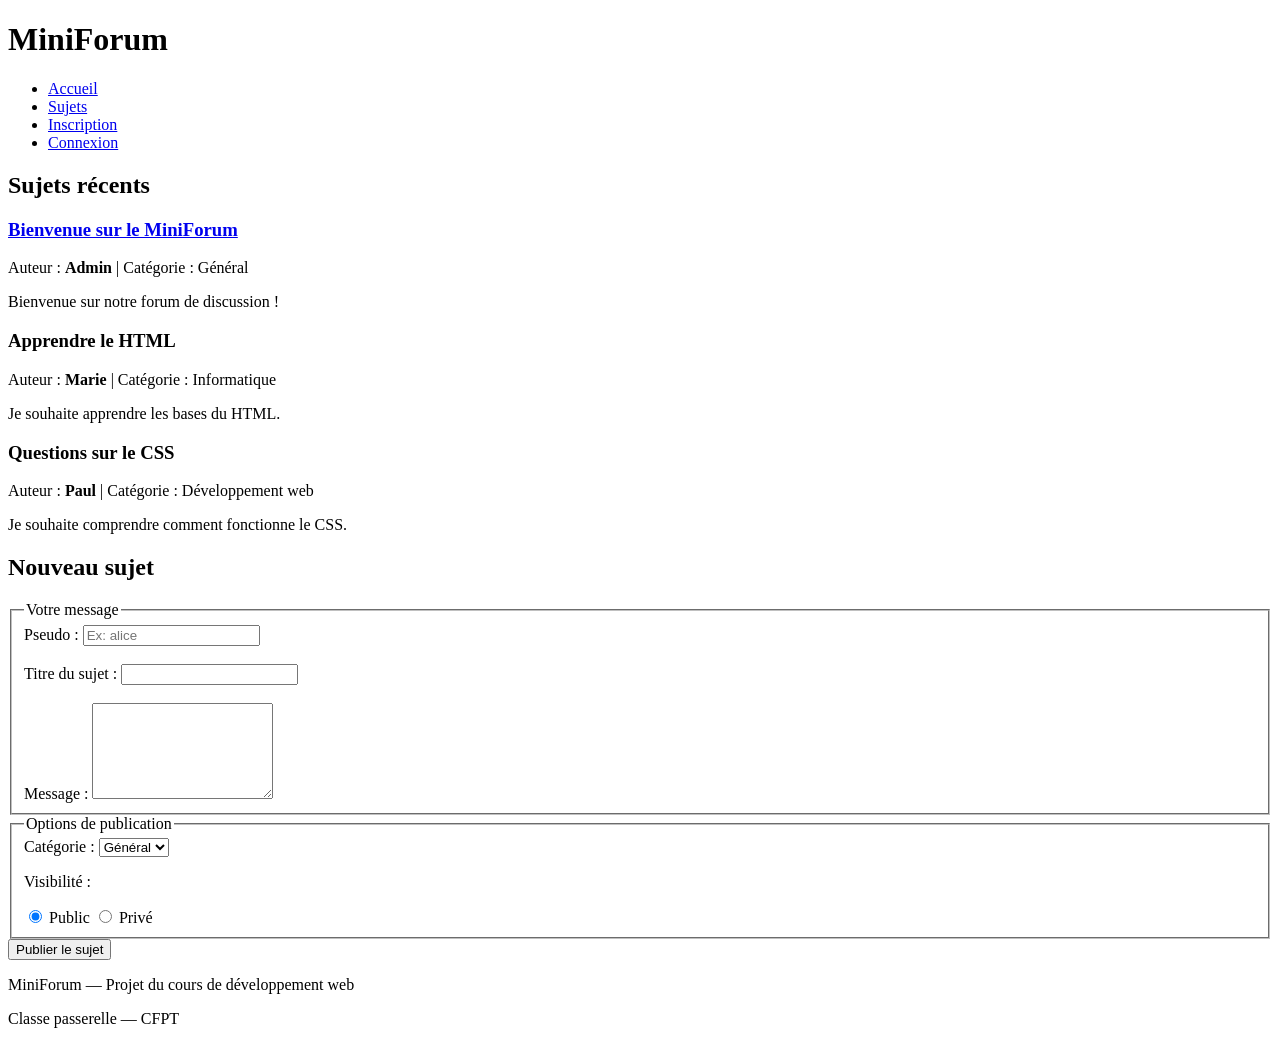
<file: index.html>
<!DOCTYPE html>

<html lang="fr">

<head>
    <meta charset="UTF-8">
    <meta name="viewport" content="width=device-width, initial-scale=1.0">
    <title>MiniForum - Accueil</title>
</head>

<body>


<header>
    <h1>MiniForum</h1>

    <nav>
        <ul>
            <li><a href="index.html">Accueil</a></li>
            <li><a href="#sujets">Sujets</a></li>
            <li><a href="inscription.html">Inscription</a></li>
            <li><a href="connexion.html">Connexion</a></li>
        </ul>
    </nav>
</header>

<main>
    <section id="sujets">
        <h2>Sujets récents</h2>

        <article>
            <h3>
                <a href="sujet.html">Bienvenue sur le MiniForum</a>
            </h3>
            <p>Auteur : <strong>Admin</strong> | Catégorie : Général</p>
            <p>Bienvenue sur notre forum de discussion !</p>
        </article>

        <article>
            <h3>Apprendre le HTML</h3>
            <p>Auteur : <strong>Marie</strong> | Catégorie : Informatique</p>
            <p>Je souhaite apprendre les bases du HTML.</p>
        </article>

        <article>
            <h3>Questions sur le CSS</h3>
            <p>Auteur : <strong>Paul</strong> | Catégorie : Développement web</p>
            <p>Je souhaite comprendre comment fonctionne le CSS.</p>
        </article>
    </section>
    <section>
    <h2>Nouveau sujet</h2>

    <form action="/topics" method="post">

        <fieldset>
            <legend>Votre message</legend>

            <label for="pseudo">Pseudo :</label>
            <input type="text" id="pseudo" name="pseudo"
            placeholder="Ex: alice" required>

            <br><br>

            <label for="titre">Titre du sujet :</label>
            <input type="text" id="titre" name="titre"
            maxlength="80" required>

            <br><br>

            <label for="message">Message :</label>
            <textarea id="message" name="message"
            rows="6" maxlength="500" required></textarea>

        </fieldset>

        <fieldset>
            <legend>Options de publication</legend>

            <label for="categorie">Catégorie :</label>

            <select id="categorie" name="categorie">
                <option value="general">Général</option>
                <option value="aide">Aide</option>
                <option value="projets">Projets</option>
            </select>

            <p>Visibilité :</p>

            <input type="radio" id="public"
            name="visibilite" value="public" checked>
            <label for="public">Public</label>

            <input type="radio" id="prive"
            name="visibilite" value="prive">
            <label for="prive">Privé</label>

        </fieldset>

        <button type="submit">Publier le sujet</button>

    </form>
</section>
</main>

<footer>
    <p>MiniForum — Projet du cours de développement web</p>
    <p>Classe passerelle — CFPT</p>
</footer>


</body>
</html>
</file>
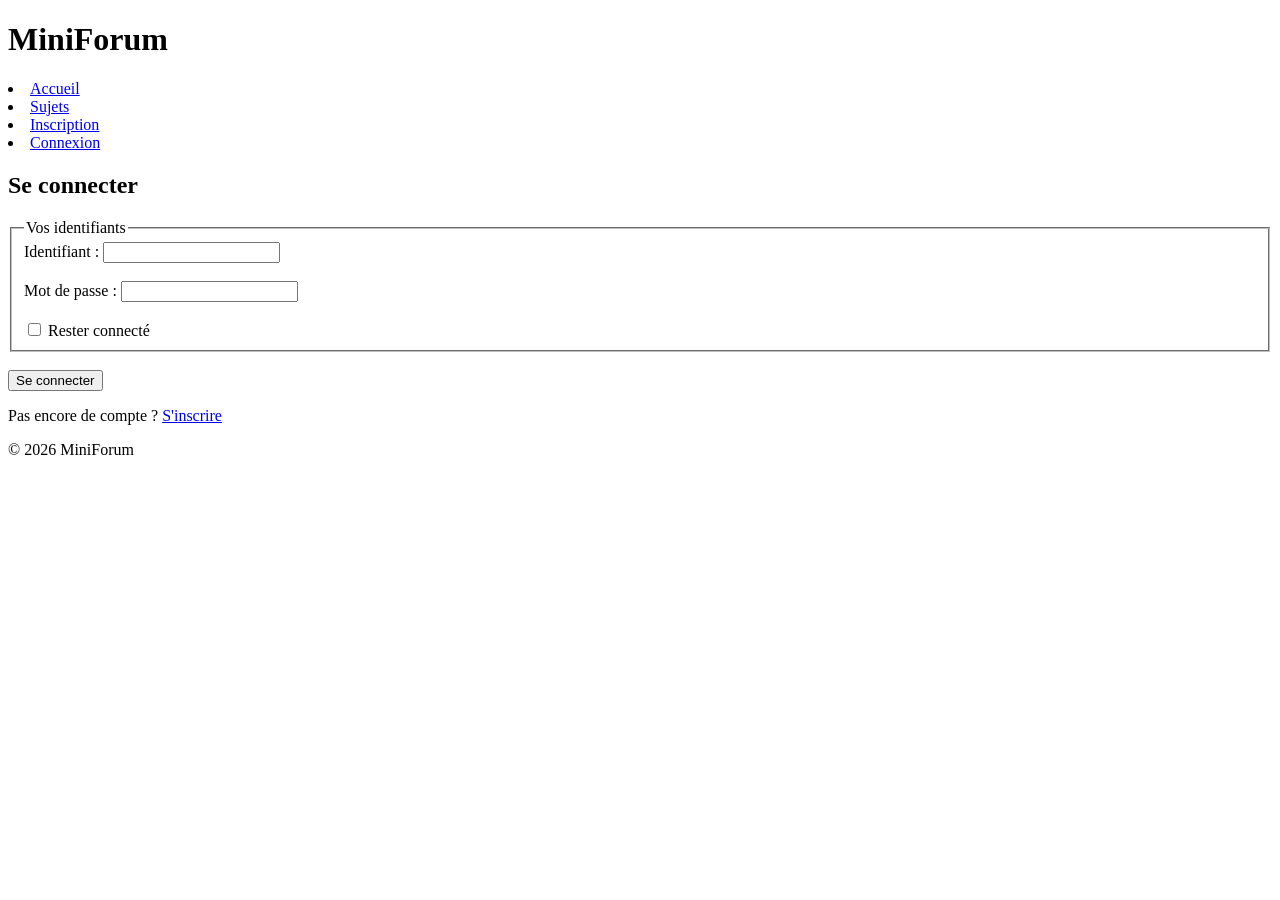
<file: connexion.html>
<!DOCTYPE html>
<html lang="fr">
<head>
    <meta charset="UTF-8">
    <meta name="viewport" content="width=device-width, initial-scale=1.0">
    <title>Connexion - MiniForum</title>
</head>
<body>

    <header>
        <h1>MiniForum</h1>
        <nav>
             <li><a href="index.html">Accueil</a></li>
             <li><a href="#sujets">Sujets</a></li>
             <li><a href="inscription.html">Inscription</a></li>
             <li><a href="connexion.html">Connexion</a></li>
        </nav>
    </header>

    <main>
        <h2>Se connecter</h2>

        <form action="/connexion" method="post">

            <fieldset>
                <legend>Vos identifiants</legend>

                <label for="identifiant">Identifiant :</label>
                <input
                    type="text"
                    id="identifiant"
                    name="identifiant"
                    required
                >
                <br><br>

                <label for="motdepasse">Mot de passe :</label>
                <input
                    type="password"
                    id="motdepasse"
                    name="motdepasse"
                    required
                >
                <br><br>

                <input
                    type="checkbox"
                    id="rester-connecte"
                    name="rester-connecte"
                >
                <label for="rester-connecte">Rester connecté</label>

            </fieldset>

            <br>

            <button type="submit">Se connecter</button>

        </form>

        <p>Pas encore de compte ? <a href="inscription.html">S'inscrire</a></p>
    </main>

    <footer>
        <p>&copy; 2026 MiniForum</p>
    </footer>

</body>
</html>
</file>
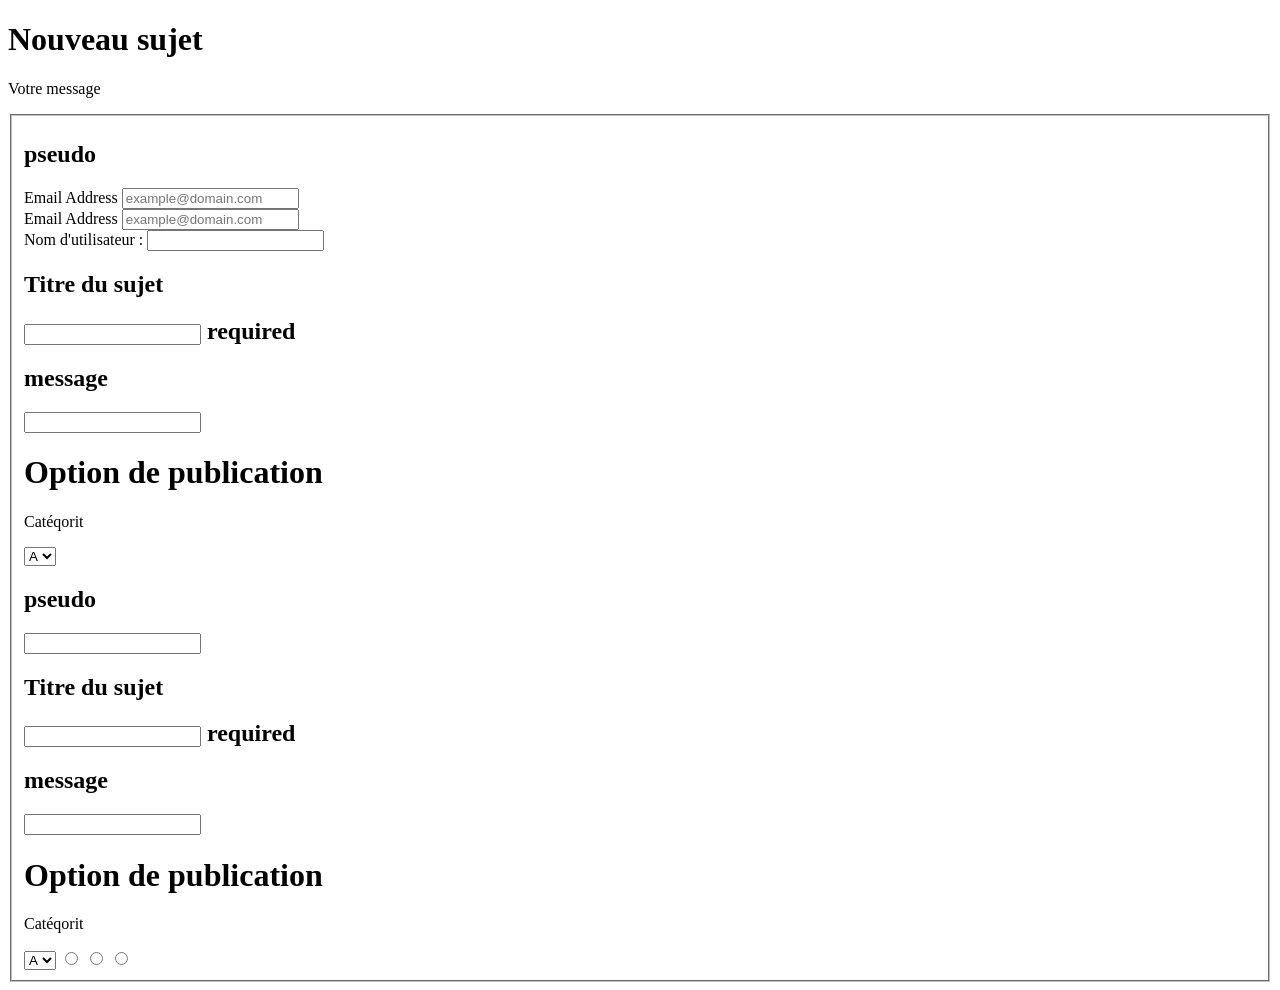
<file: index3.html>
<!DOCTYPE html>
<html lang="fr">
<head>
    <meta charset="UTF-8">
    <meta name="viewport" content="width=device-width, initial-scale=1.0">
    <title>Document</title>
</head>
<body>
  
    <h1>Nouveau sujet </h1>
    <p>Votre message</p>                               
    <fieldset>
        <h2>pseudo</h2>

        <div class="form-group">
            <label for="email">Email Address</label>
            <input type="email" id="email" name="email" placeholder="example@domain.com">
        </div>

        <div class="form-group">
            <label for="email">Email Address</label>
            <input type="email" id="email" name="email" placeholder="example@domain.com">
        </div>



        <label for="username">Nom d'utilisateur :</label>
        <input type="text" id="username" name="username">


        <h2>Titre du sujet<h2>
        <input>             required 

        <h2>message</h2>
        <input>

        <h1> Option de publication </h1>

        <p> Catéqorit</p>
        <select>
            <option>A</option>
            <option>B</option>
            <option>C</option>
        </select>

        <h2>pseudo</h2>
        <input>                                        
        <h2>Titre du sujet<h2>
        <input>             required 

        <h2>message</h2>
        <input>

        <h1> Option de publication </h1>

        <p> Catéqorit</p>
        <select>
            <option>A</option>
            <option>B</option>
            <option>C</option>
        </select>
        <input type="radio">
        <input type="radio">
        <input type="radio">

    </fieldset>

    
    </body>
</html>
</file>
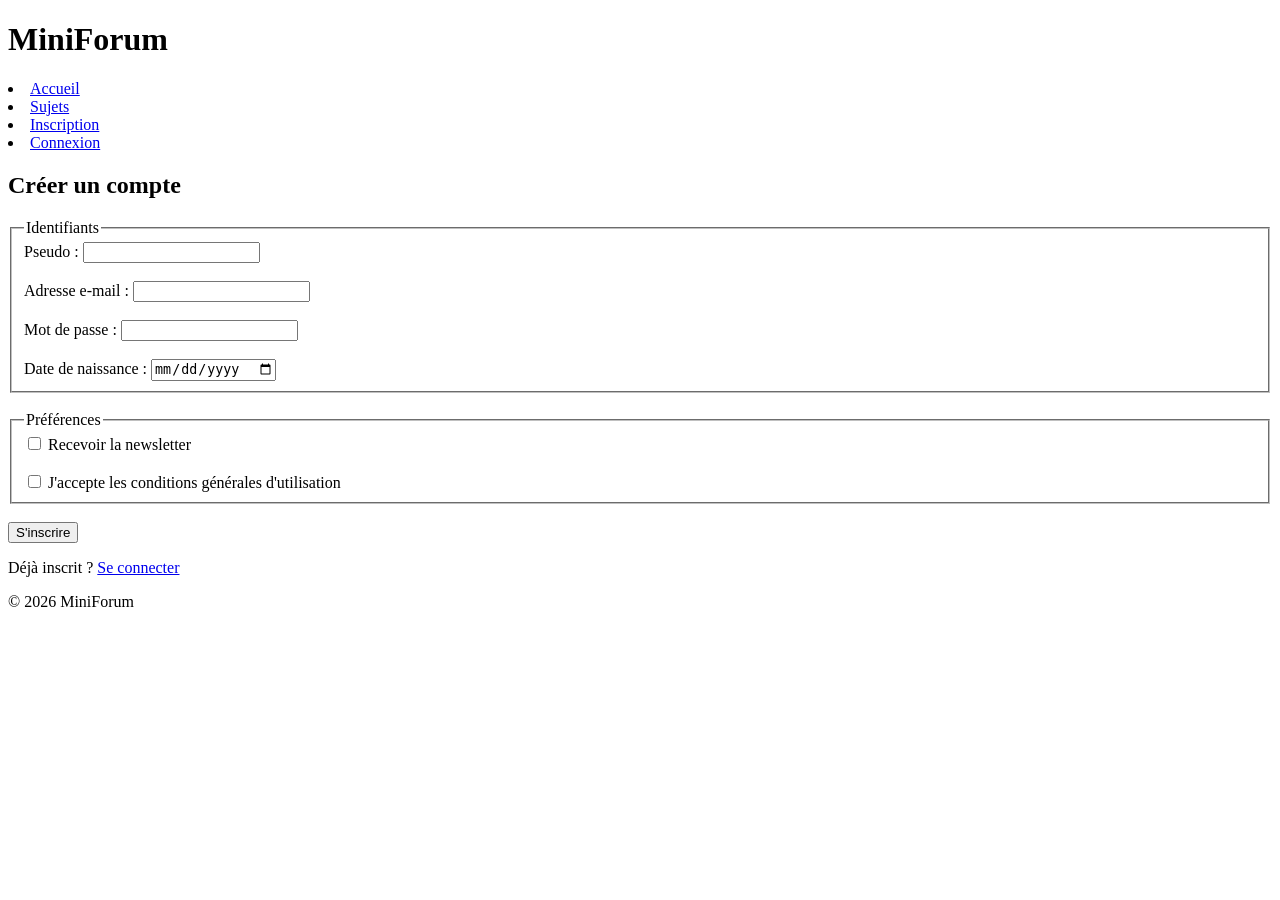
<file: inscription.html>
<!DOCTYPE html>
<html lang="fr">
<head>
    <meta charset="UTF-8">
    <meta name="viewport" content="width=device-width, initial-scale=1.0">
    <title>Inscription - MiniForum</title>
</head>
<body>

    <header>
        <h1>MiniForum</h1>
        <nav>
             <li><a href="index.html">Accueil</a></li>
             <li><a href="#sujets">Sujets</a></li>
             <li><a href="inscription.html">Inscription</a></li>
             <li><a href="connexion.html">Connexion</a></li>
        </nav>
    </header>

    <main>
        <h2>Créer un compte</h2>

        <form action="/inscription" method="post">

            <fieldset>
                <legend>Identifiants</legend>

                <label for="pseudo">Pseudo :</label>
                <input
                    type="text"
                    id="pseudo"
                    name="pseudo"
                    required
                    pattern="[A-Za-z0-9]{3,15}"
                    title="Le pseudo doit contenir entre 3 et 15 lettres ou chiffres."
                >
                <br><br>

                <label for="email">Adresse e-mail :</label>
                <input
                    type="email"
                    id="email"
                    name="email"
                    required
                >
                <br><br>

                <label for="motdepasse">Mot de passe :</label>
                <input
                    type="password"
                    id="motdepasse"
                    name="motdepasse"
                    required
                    minlength="8"
                >
                <br><br>

                <label for="naissance">Date de naissance :</label>
                <input
                    type="date"
                    id="naissance"
                    name="naissance"
                >
            </fieldset>

            <br>

            <fieldset>
                <legend>Préférences</legend>

                <input
                    type="checkbox"
                    id="newsletter"
                    name="newsletter"
                >
                <label for="newsletter">Recevoir la newsletter</label>
                <br><br>

                <input
                    type="checkbox"
                    id="cgu"
                    name="cgu"
                    required
                >
                <label for="cgu">J'accepte les conditions générales d'utilisation</label>
            </fieldset>

            <br>

            <button type="submit">S'inscrire</button>

        </form>

        <p>Déjà inscrit ? <a href="connexion.html">Se connecter</a></p>
    </main>

    <footer>
        <p>&copy; 2026 MiniForum</p>
    </footer>

</body>
</html>
</file>
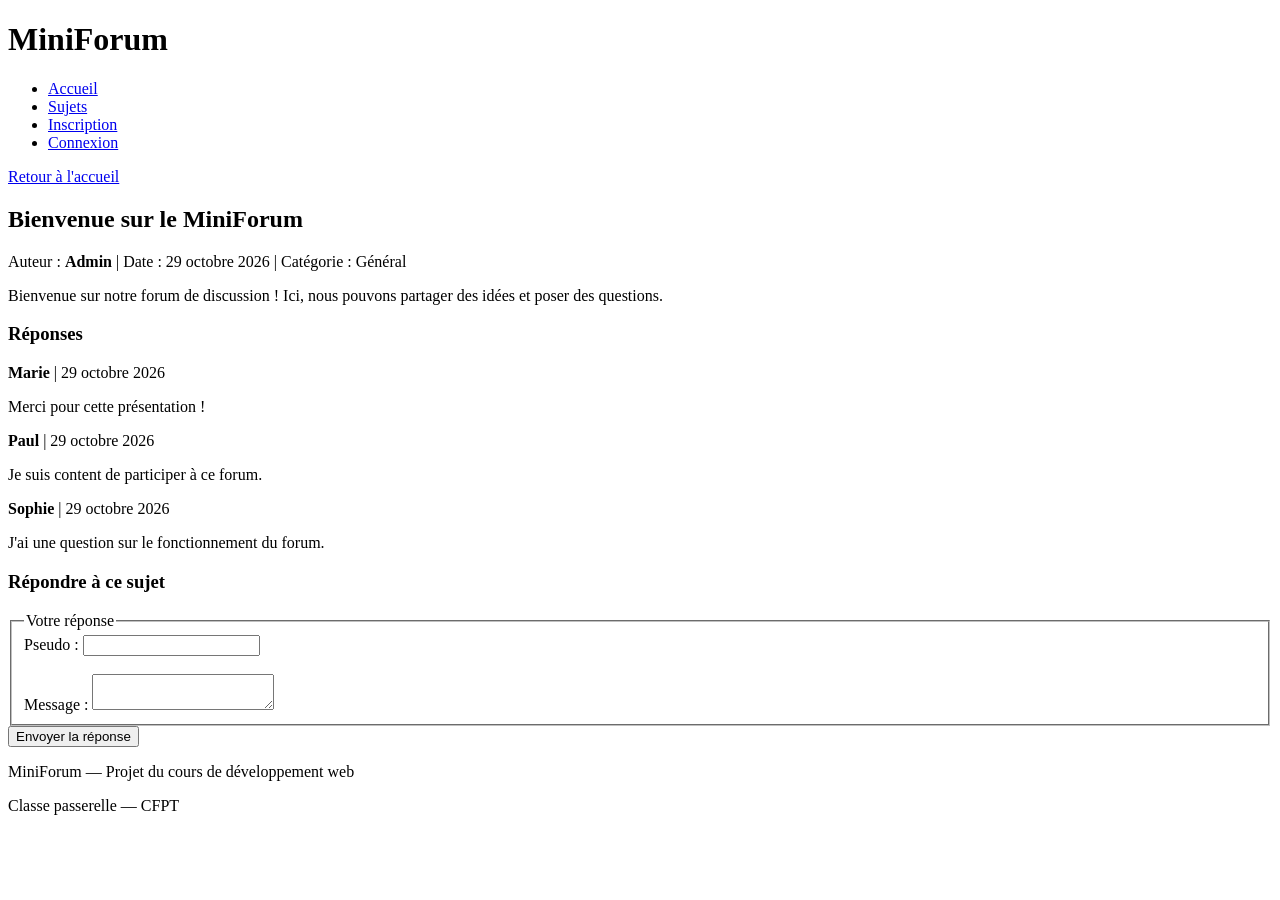
<file: sujet.html>
<!DOCTYPE html>
<html lang="fr">

<head>
    <meta charset="UTF-8">
    <meta name="viewport" content="width=device-width, initial-scale=1.0">
    <title>MiniForum - Bienvenue sur le MiniForum</title>
</head>

<body>

    <header>
        <h1>MiniForum</h1>

        <nav>
            <ul>
                 <li><a href="index.html">Accueil</a></li>
                 <li><a href="#sujets">Sujets</a></li>
                 <li><a href="inscription.html">Inscription</a></li>
                 <li><a href="connexion.html">Connexion</a></li>
            </ul>
        </nav>
    </header>

    <main>
        <p><a href="index.html">Retour à l'accueil</a></p>

        <article>
            <h2>Bienvenue sur le MiniForum</h2>

            <p>
                Auteur : <strong>Admin</strong> |
                Date : <time datetime="2026-10-29">29 octobre 2026</time> |
                Catégorie : Général
            </p>

            <p>
                Bienvenue sur notre forum de discussion !
                Ici, nous pouvons partager des idées et poser des questions.
            </p>
        </article>

        <section>
            <h3>Réponses</h3>

            <article>
                <p><strong>Marie</strong> | <time datetime="2026-10-29">29 octobre 2026</time></p>
                <p>Merci pour cette présentation !</p>
            </article>

            <article>
                <p><strong>Paul</strong> | <time datetime="2026-10-29">29 octobre 2026</time></p>
                <p>Je suis content de participer à ce forum.</p>
            </article>

            <article>
                <p><strong>Sophie</strong> | <time datetime="2026-10-29">29 octobre 2026</time></p>
                <p>J'ai une question sur le fonctionnement du forum.</p>
            </article>
        </section>
        
<section>
    <h3>Répondre à ce sujet</h3>

    <form action="/reponses" method="post">

        <fieldset>
            <legend>Votre réponse</legend>

            <label for="pseudo">Pseudo :</label>
            <input type="text" id="pseudo"
            name="pseudo" required>

            <br><br>

            <label for="message">Message :</label>
            <textarea id="message"
            name="message" required></textarea>

        </fieldset>

        <button type="submit">Envoyer la réponse</button>

    </form>
</section>


    </main>

    <footer>
        <p>MiniForum — Projet du cours de développement web</p>
        <p>Classe passerelle — CFPT</p>
    </footer>

</body>
</html>
</file>
